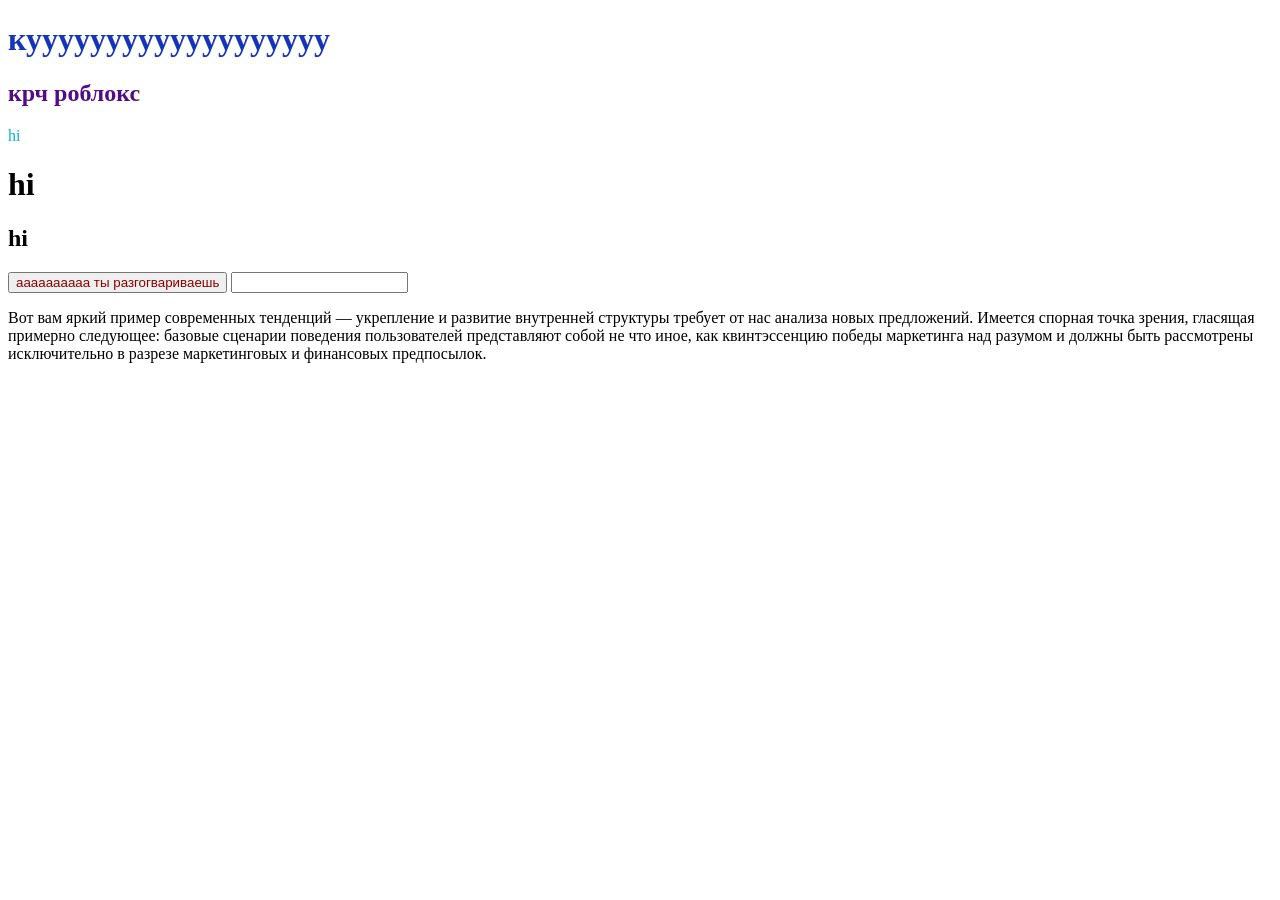
<file: galary.html>
<!DOCTYPE html>
<html lang="en">
<head>
    <meta charset="UTF-8">
    <meta name="viewport" content="width=device-width, initial-scale=1.0">
    <title>site 2 </title>
    
</head>
<body>

   <h1 style="color: rgb(22, 52, 184);">
    кууууууууууууууууууу
   </h1> 

   <h2 style="color: rgb(83, 12, 131);">
    крч роблокс
   </h2>

<p style="color: rgb(4, 181, 212);">
    hi
</p>

<h1>
    hi
</h1>

<h2>
    hi
</h2>

<button style="color: darkred;">
    аааааааааа ты разгогвариваешь
</button>

<input style="color: rgb(6, 94, 60);"> 

<p>
    Вот вам яркий пример современных тенденций — укрепление и развитие внутренней структуры требует от нас анализа новых предложений. Имеется спорная точка зрения, гласящая примерно следующее: базовые сценарии поведения пользователей представляют собой не что иное, как квинтэссенцию победы маркетинга над разумом и должны быть рассмотрены исключительно в разрезе маркетинговых и финансовых предпосылок.
</p>

</body>





</html>
</file>
